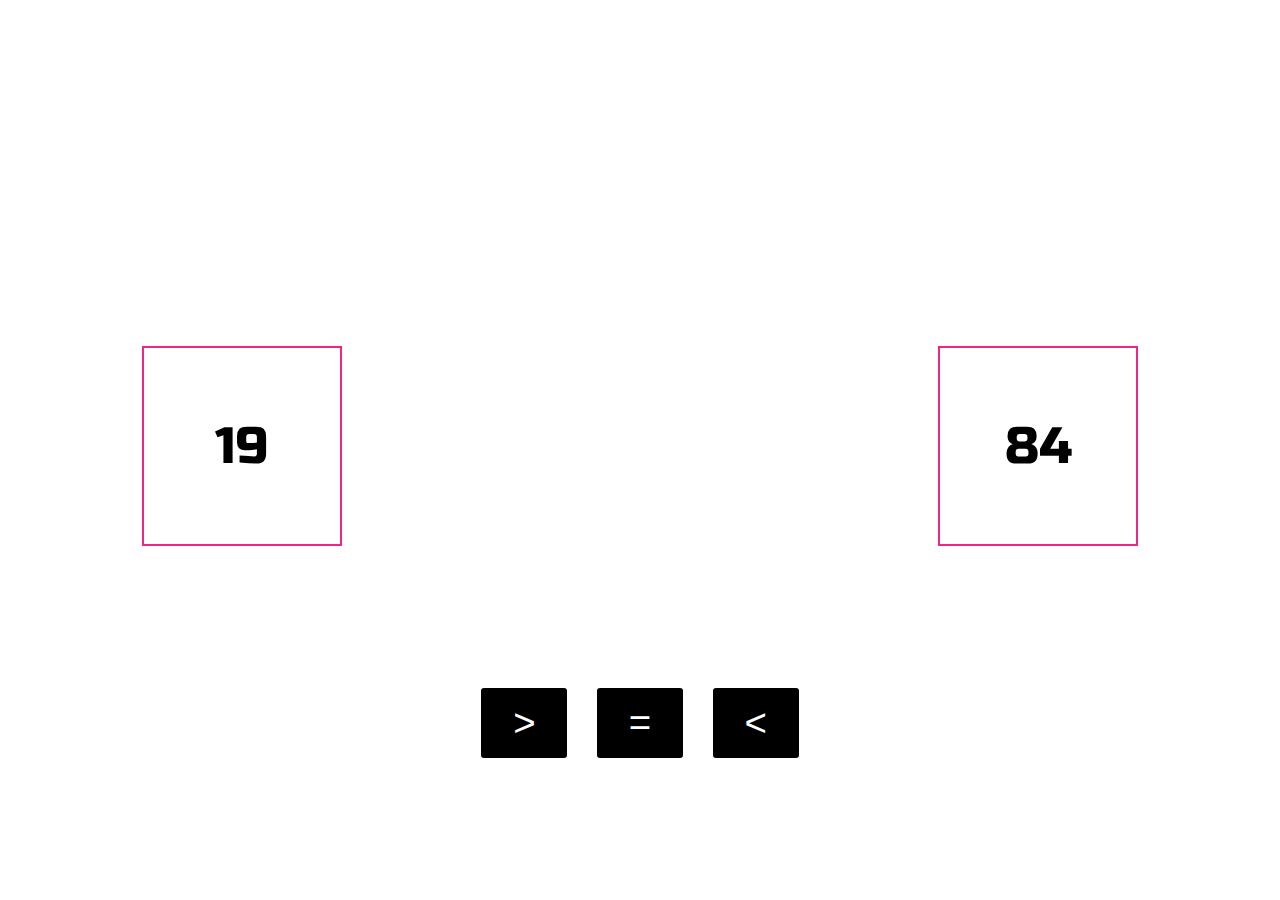
<file: game.html>
<!DOCTYPE html>
<html lang="en">

<head>
    <meta charset="UTF-8">
    <meta name="viewport" content="width=device-width, initial-scale=1.0">
    <title>Numeron</title>
    <link rel="stylesheet" href="style.css">
</head>

<body class="game flex-centered">
    <div id="timer" class="flex-centered"></div>
    <div id="instructions">Guess the relation</div>
    <div id="numbers">
        <div id="number1" class="number-holder flex-centered">25</div>
        <div>?</div>
        <div id="number2" class="number-holder flex-centered">32</div>
    </div>
    <div id="buttons" class="flex-centered">
        <button id="greater-than" alt="greater-than-button">></button>
        <button id="equal-to" alt="equal-to-button"> = </button>
        <button id="lesser-than" alt="less-than-button"><</button>
    </div>

    <script src="./game.js"></script>
</body>

</html>
</file>
<file: style.css>
@import url('https://fonts.googleapis.com/css2?family=Russo+One&display=swap');

* {
    margin: 0;
    padding: 0;
    box-sizing: border-box;
}

.game-cover {
    background: url("https://cdn.pixabay.com/photo/2016/11/29/01/16/abacus-1866497_1280.jpg") no-repeat;
    background-size: cover;
}

body {
    font-family: 'Russo One', sans-serif;
    color: white;
    height: 100vh;
    flex-direction: column;
}

.flex-centered {
    display: flex;
    align-items: center;
    justify-content: space-evenly;
}

.game{
    background: url("https://cdn.pixabay.com/photo/2017/06/19/03/18/iphone-2418042_1280.jpg") no-repeat;
    background-size: cover;
}


#logo {
    width: 40%;
    height: auto;
}

.play {
    width: 20%;
    color: white;
    font-size: 3vw;
    background-color: #EE2689;
    border: 2px solid white;
    border-radius: 5px;
    cursor: pointer;
    display: flex;
    flex-direction: column;
    align-items: center;
    justify-content: center;
    background-color: rgba(0, 0, 0, 0.5);
    border-radius: 10px;
    padding: 2vw;
    margin: 2vw auto;
    box-shadow: 0 0 10px rgba(0, 0, 0, 0.5);
    transition: transform 0.3s ease;
}

#numbers {
    width: 100%;
    display: flex;
    justify-content: space-around;
    align-items: center;
}

.number-holder {
    background-color: white;
    color: black;
    width: 25vw;
    max-width: 200px;
    max-height: 200px;
    height: 25vw;
    border: 2px solid #EE2689;
}

#instructions {
    font-size: 6vw;
}

#numbers * {
    font-size: 4vw;
}

#buttons * {
    width: 25%;
    min-width: 90px;
    cursor: pointer;
    background-color: black;
    color: white;
    border: 2px solid white;
    border-radius: 5px;
    font-size: 3vw;
    padding: 1vw;
    text-align: center;
    margin: 1vw;
}

#timer {
    width: 10%;
    position: absolute;
    top: 5vh;
    right: 5vh;
    font-size: 6vw;
    border: 1px solid white;
    border-radius: 3px;
}

#game-over-text {
    width: 50%;
    max-width: 500px;
}

#score-box {
    width: 50%;
    max-width: 500px;
    background-color: rgba(0, 0, 0, 0.7);
    border: 2px solid white;
    border-radius: 10px;
    padding: 2vw;
    text-align: center;
    font-size: 3vw;
    margin: 2vw auto;
    box-shadow: 0 0 10px rgba(0, 0, 0, 0.5);
}
</file>
